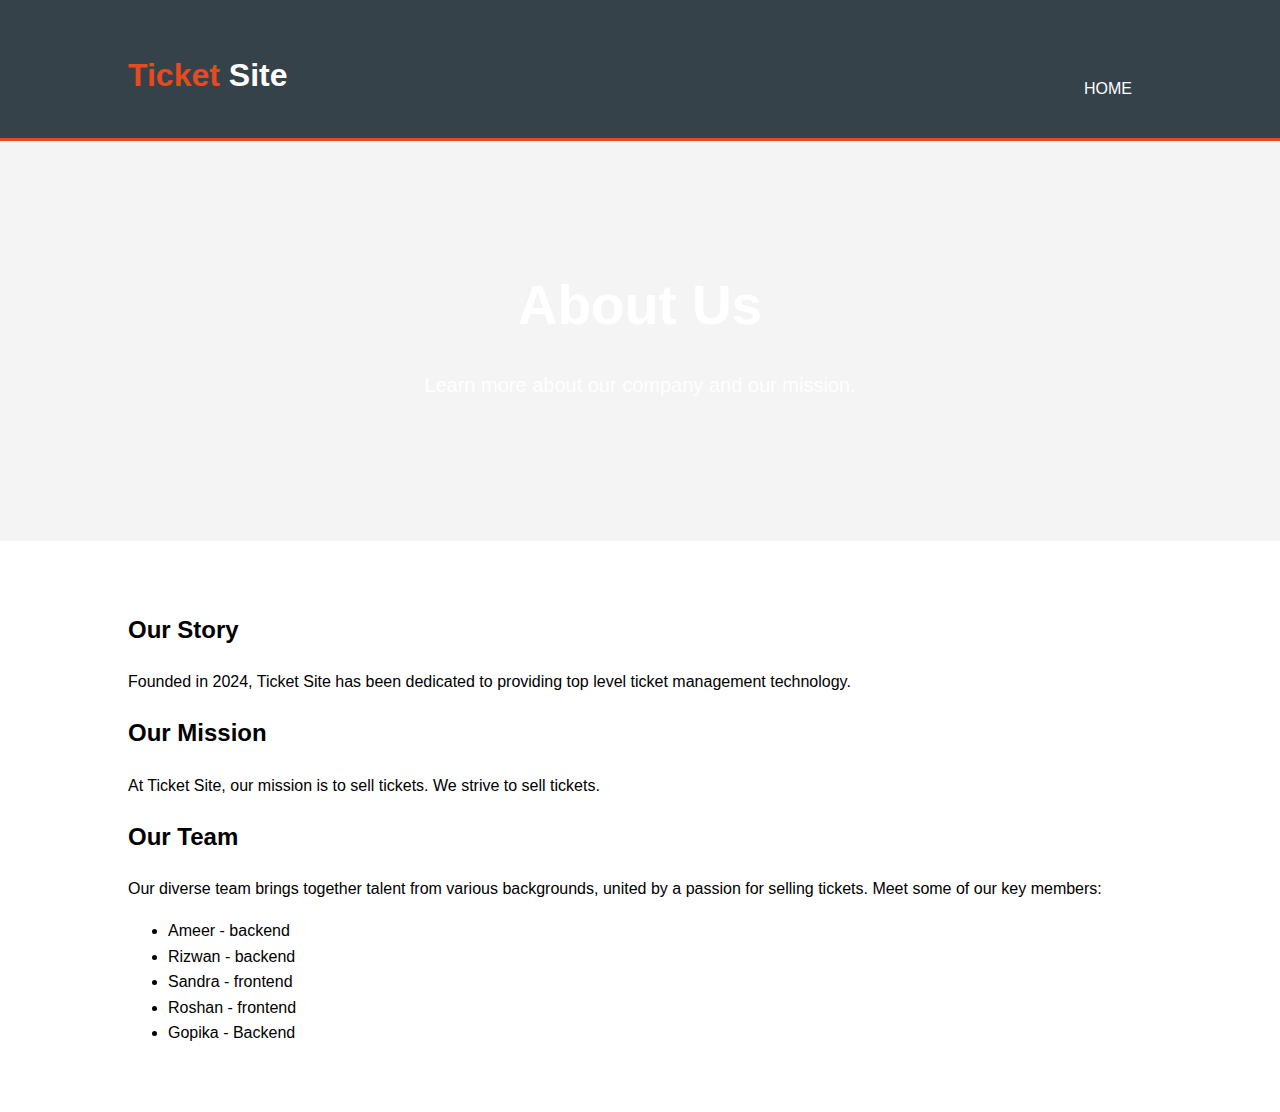
<file: templates/about.html>
<!DOCTYPE html>
<html lang="en">
<head>
    <meta charset="UTF-8">
    <meta name="viewport" content="width=device-width, initial-scale=1.0">
    <title>About Us</title>
    <style>
        body {
            font-family: Arial, sans-serif;
            line-height: 1.6;
            margin: 0;
            padding: 0;
            background-color: #f4f4f4;
        }
        .container {
            width: 80%;
            margin: auto;
            overflow: hidden;
            padding: 20px;
        }
        header {
            background: #35424a;
            color: white;
            padding-top: 30px;
            min-height: 70px;
            border-bottom: #e8491d 3px solid;
        }
        header a {
            color: #ffffff;
            text-decoration: none;
            text-transform: uppercase;
            font-size: 16px;
        }
        header ul {
            padding: 0;
            list-style: none;
        }
        header li {
            display: inline;
            padding: 0 20px 0 20px;
        }
        header #branding {
            float: left;
        }
        header #branding h1 {
            margin: 0;
        }
        header nav {
            float: right;
            margin-top: 10px;
        }
        .highlight, header .current a {
            color: #e8491d;
            font-weight: bold;
        }
        #showcase {
            min-height: 400px;
            background: url('https://picsum.photos/1200/400') no-repeat center center/cover;
            text-align: center;
            color: #ffffff;
        }
        #showcase h1 {
            margin-top: 100px;
            font-size: 55px;
            margin-bottom: 10px;
        }
        #showcase p {
            font-size: 20px;
        }
        #main {
            padding: 30px 0;
            background: #ffffff;
        }
    </style>
</head>
<body>
    <header>
        <div class="container">
            <div id="branding">
                <h1><span class="highlight">Ticket</span> Site</h1>
            </div>
            <nav>
                <ul>
                    <li><a href="/">Home</a></li>
                </ul>
            </nav>
        </div>
    </header>

    <section id="showcase">
        <div class="container">
            <h1>About Us</h1>
            <p>Learn more about our company and our mission.</p>
        </div>
    </section>

    <section id="main">
        <div class="container">
            <h2>Our Story</h2>
            <p>Founded in 2024, Ticket Site has been dedicated to providing top level ticket management technology.</p>
            
            <h2>Our Mission</h2>
            <p>At Ticket Site, our mission is to sell tickets. We strive to sell tickets.</p>
            
            <h2>Our Team</h2>
            <p>Our diverse team brings together talent from various backgrounds, united by a passion for selling tickets. Meet some of our key members:</p>
            <ul id="team-members"></ul>
        </div>
    </section>

    <script>
        // Sample team member data
        const teamMembers = [
            { name: "Ameer", role: "backend" },
            { name: "Rizwan", role: "backend" },
            { name: "Sandra", role: "frontend" },
            { name: "Roshan", role: "frontend" },
            { name: "Gopika", role: "Backend" }
        ];

        // Function to populate team members
        function populateTeamMembers() {
            const teamList = document.getElementById("team-members");
            teamMembers.forEach(member => {
                const li = document.createElement("li");
                li.textContent = `${member.name} - ${member.role}`;
                teamList.appendChild(li);
            });
        }

        // Call the function when the page loads
        window.onload = populateTeamMembers;
    </script>
</body>
</html>
</file>
